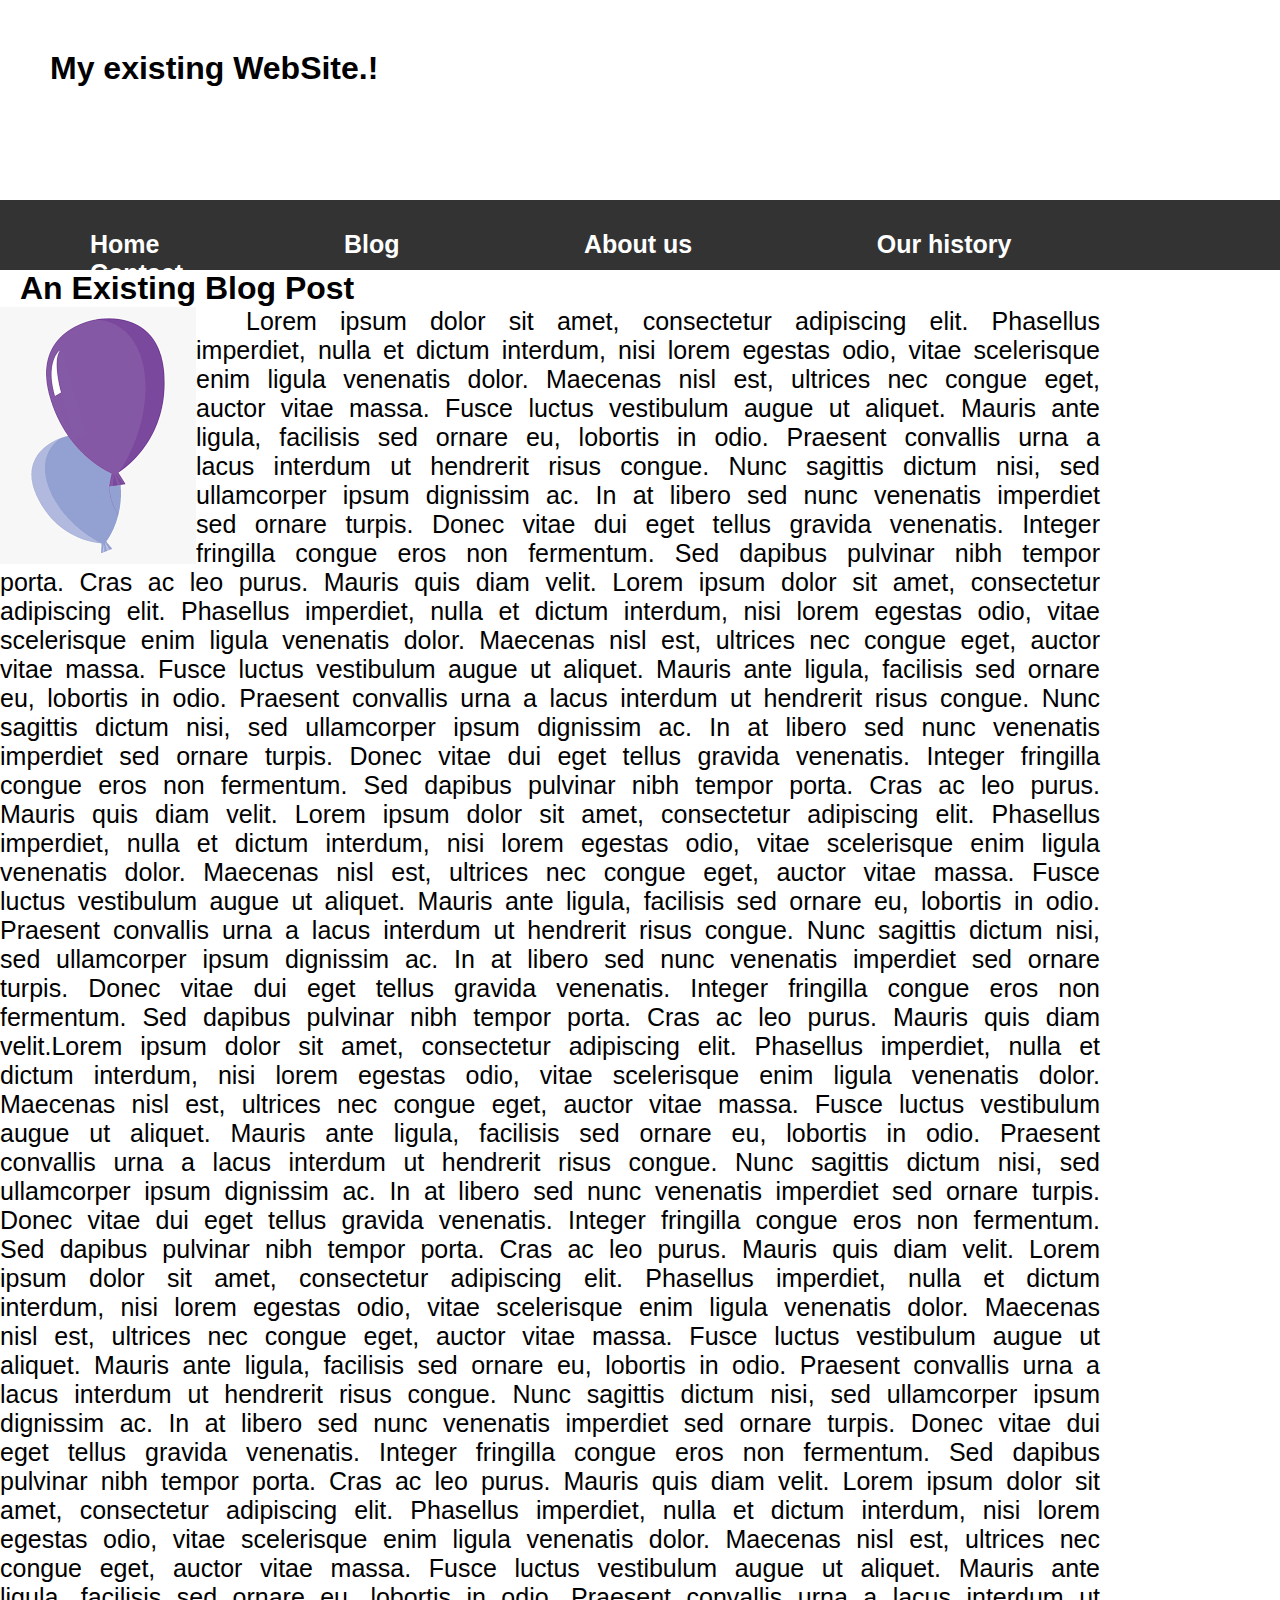
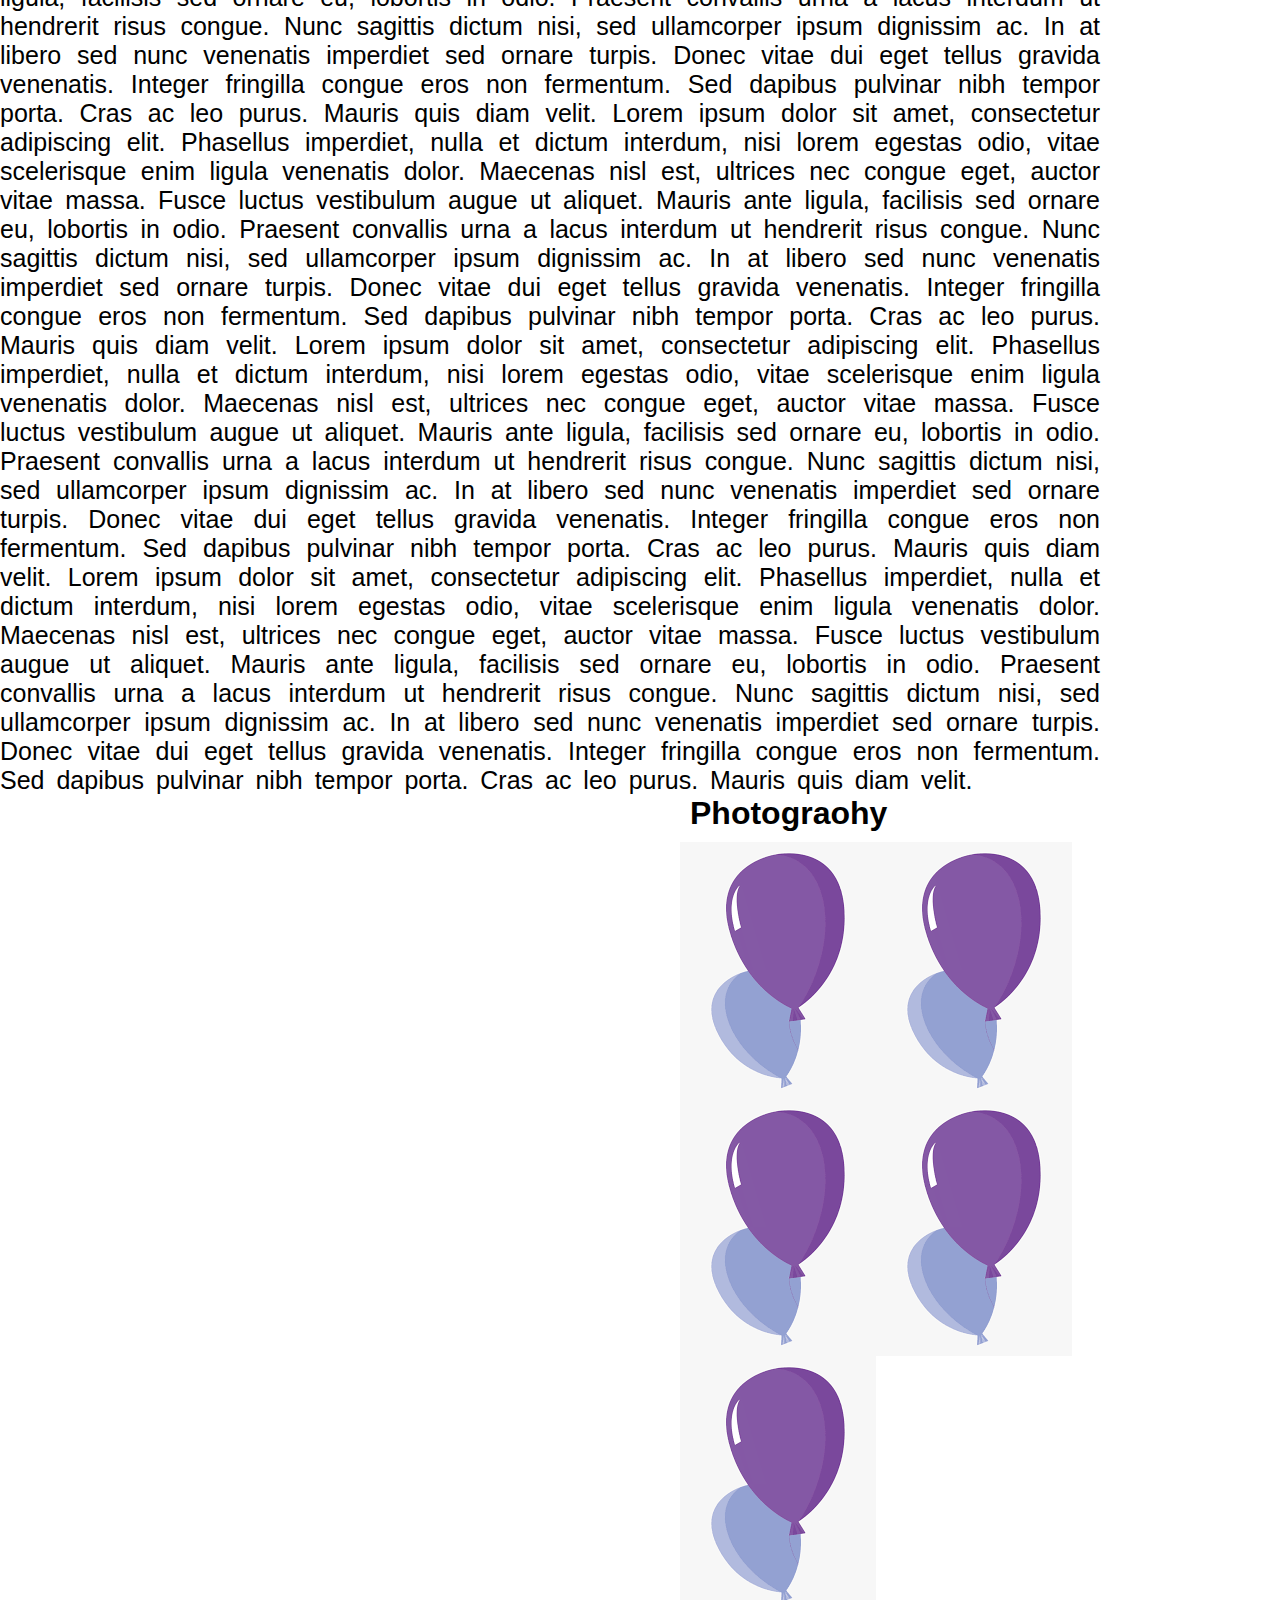
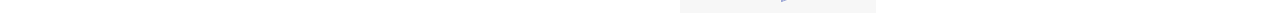
<file: FloatTask/task1.html>
<!DOCTYPE html>
<html lang="en">
<head>
    <meta charset="UTF-8">
    <meta http-equiv="X-UA-Compatible" content="IE=edge">
    <meta name="viewport" content="width=device-width, initial-scale=1.0">
    <title>Web page</title>
    <link rel="stylesheet" type="text/css" href="task1.css">
</head>
<body>
    <div class="wapper">
        <h1 class="heading">My existing WebSite.!</h1>
        <div class="navmain">
            <ul>
               <li><a href="#">Home</a></li>
               <li><a href="#">Blog</a></li>
               <li><a href="#">About us</a></li>
               <li><a href="#"> Our history</a></li>
               <li><a href="#">Contact</a></li>
            </ul>
        </div>
        <div class="maindiv">
            <div class="div1">
                <h1>An Existing Blog Post</h1>
                    <img src="Img/img4.jpg" alt="">
                    <p class="paragraph">
                    Lorem ipsum dolor sit amet, consectetur adipiscing elit. Phasellus imperdiet, nulla et dictum interdum, nisi lorem egestas odio, vitae scelerisque enim ligula venenatis dolor. Maecenas nisl est, ultrices nec congue eget, auctor vitae massa. Fusce luctus vestibulum augue ut aliquet. Mauris ante ligula, facilisis sed ornare eu, lobortis in odio. Praesent convallis urna a lacus interdum ut hendrerit risus congue. Nunc sagittis dictum nisi, sed ullamcorper ipsum dignissim ac. In at libero sed nunc venenatis imperdiet sed ornare turpis. Donec vitae dui eget tellus gravida venenatis. Integer fringilla congue eros non fermentum. 
                    Sed dapibus pulvinar nibh tempor porta. Cras ac leo purus. Mauris quis diam velit.
                    Lorem ipsum dolor sit amet, consectetur adipiscing elit. Phasellus imperdiet, nulla et dictum interdum, nisi lorem egestas odio, vitae scelerisque enim ligula venenatis dolor. Maecenas nisl est, ultrices nec congue eget, auctor vitae massa. Fusce luctus vestibulum augue ut aliquet. Mauris ante ligula, facilisis sed ornare eu, lobortis in odio. Praesent convallis urna a lacus interdum ut hendrerit risus congue. Nunc sagittis dictum nisi, sed ullamcorper ipsum dignissim ac. In at libero sed nunc venenatis imperdiet sed ornare turpis. Donec vitae dui eget tellus gravida venenatis. Integer fringilla congue eros non fermentum. 
                    Sed dapibus pulvinar nibh tempor porta. Cras ac leo purus. Mauris quis diam velit.
                    Lorem ipsum dolor sit amet, consectetur adipiscing elit. Phasellus imperdiet, nulla et dictum interdum, nisi lorem egestas odio, vitae scelerisque enim ligula venenatis dolor. Maecenas nisl est, ultrices nec congue eget, auctor vitae massa. Fusce luctus vestibulum augue ut aliquet. Mauris ante ligula, facilisis sed ornare eu, lobortis in odio. Praesent convallis urna a lacus interdum ut hendrerit risus congue. Nunc sagittis dictum nisi, sed ullamcorper ipsum dignissim ac. In at libero sed nunc venenatis imperdiet sed ornare turpis. Donec vitae dui eget tellus gravida venenatis. Integer fringilla congue eros non fermentum. 
                    Sed dapibus pulvinar nibh tempor porta. Cras ac leo purus. Mauris quis diam velit.Lorem ipsum dolor sit amet, consectetur adipiscing elit. Phasellus imperdiet, nulla et dictum interdum, nisi lorem egestas odio, vitae scelerisque enim ligula venenatis dolor. Maecenas nisl est, ultrices nec congue eget, auctor vitae massa. Fusce luctus vestibulum augue ut aliquet. Mauris ante ligula, facilisis sed ornare eu, lobortis in odio. Praesent convallis urna a lacus interdum ut hendrerit risus congue. Nunc sagittis dictum nisi, sed ullamcorper ipsum dignissim ac. In at libero sed nunc venenatis imperdiet sed ornare turpis. Donec vitae dui eget tellus gravida venenatis. Integer fringilla congue eros non fermentum. 
                    Sed dapibus pulvinar nibh tempor porta. Cras ac leo purus. Mauris quis diam velit.
                    Lorem ipsum dolor sit amet, consectetur adipiscing elit. Phasellus imperdiet, nulla et dictum interdum, nisi lorem egestas odio, vitae scelerisque enim ligula venenatis dolor. Maecenas nisl est, ultrices nec congue eget, auctor vitae massa. Fusce luctus vestibulum augue ut aliquet. Mauris ante ligula, facilisis sed ornare eu, lobortis in odio. Praesent convallis urna a lacus interdum ut hendrerit risus congue. Nunc sagittis dictum nisi, sed ullamcorper ipsum dignissim ac. In at libero sed nunc venenatis imperdiet sed ornare turpis. Donec vitae dui eget tellus gravida venenatis. Integer fringilla congue eros non fermentum. 
                    Sed dapibus pulvinar nibh tempor porta. Cras ac leo purus. Mauris quis diam velit.
                    Lorem ipsum dolor sit amet, consectetur adipiscing elit. Phasellus imperdiet, nulla et dictum interdum, nisi lorem egestas odio, vitae scelerisque enim ligula venenatis dolor. Maecenas nisl est, ultrices nec congue eget, auctor vitae massa. Fusce luctus vestibulum augue ut aliquet. Mauris ante ligula, facilisis sed ornare eu, lobortis in odio. Praesent convallis urna a lacus interdum ut hendrerit risus congue. Nunc sagittis dictum nisi, sed ullamcorper ipsum dignissim ac. In at libero sed nunc venenatis imperdiet sed ornare turpis. Donec vitae dui eget tellus gravida venenatis. Integer fringilla congue eros non fermentum. 
                    Sed dapibus pulvinar nibh tempor porta. Cras ac leo purus. Mauris quis diam velit.
                    Lorem ipsum dolor sit amet, consectetur adipiscing elit. Phasellus imperdiet, nulla et dictum interdum, nisi lorem egestas odio, vitae scelerisque enim ligula venenatis dolor. Maecenas nisl est, ultrices nec congue eget, auctor vitae massa. Fusce luctus vestibulum augue ut aliquet. Mauris ante ligula, facilisis sed ornare eu, lobortis in odio. Praesent convallis urna a lacus interdum ut hendrerit risus congue. Nunc sagittis dictum nisi, sed ullamcorper ipsum dignissim ac. In at libero sed nunc venenatis imperdiet sed ornare turpis. Donec vitae dui eget tellus gravida venenatis. Integer fringilla congue eros non fermentum. 
                    Sed dapibus pulvinar nibh tempor porta. Cras ac leo purus. Mauris quis diam velit.
                    Lorem ipsum dolor sit amet, consectetur adipiscing elit. Phasellus imperdiet, nulla et dictum interdum, nisi lorem egestas odio, vitae scelerisque enim ligula venenatis dolor. Maecenas nisl est, ultrices nec congue eget, auctor vitae massa. Fusce luctus vestibulum augue ut aliquet. Mauris ante ligula, facilisis sed ornare eu, lobortis in odio. Praesent convallis urna a lacus interdum ut hendrerit risus congue. Nunc sagittis dictum nisi, sed ullamcorper ipsum dignissim ac. In at libero sed nunc venenatis imperdiet sed ornare turpis. Donec vitae dui eget tellus gravida venenatis. Integer fringilla congue eros non fermentum. 
                    Sed dapibus pulvinar nibh tempor porta. Cras ac leo purus. Mauris quis diam velit.
                    Lorem ipsum dolor sit amet, consectetur adipiscing elit. Phasellus imperdiet, nulla et dictum interdum, nisi lorem egestas odio, vitae scelerisque enim ligula venenatis dolor. Maecenas nisl est, ultrices nec congue eget, auctor vitae massa. Fusce luctus vestibulum augue ut aliquet. Mauris ante ligula, facilisis sed ornare eu, lobortis in odio. Praesent convallis urna a lacus interdum ut hendrerit risus congue. Nunc sagittis dictum nisi, sed ullamcorper ipsum dignissim ac. In at libero sed nunc venenatis imperdiet sed ornare turpis. Donec vitae dui eget tellus gravida venenatis. Integer fringilla congue eros non fermentum. 
                    Sed dapibus pulvinar nibh tempor porta. Cras ac leo purus. Mauris quis diam velit.
                </p>
            </div>
            <div class="sticky">
                <h1>Photograohy</h1>
                <div class="child">
                <img src="Img/img4.jpg" alt="">
                <img src="Img/img4.jpg" alt="">  
                <img src="Img/img4.jpg" alt="">
                <img src="Img/img4.jpg" alt="">
                <img src="Img/img4.jpg" alt="">
            </div>
            </div>
        </div>
    </div>
</body>
</html>
</file>
<file: FloatTask/task1.css>
*{
    margin: 0;
    padding: 0;
}
body {

    margin: 0;
    font-family: Arial, Helvetica, sans-serif;
  }
  .heading{
      height: 150px;
      margin-top:50px;
      margin-left: 50px;
  }
  h1{
      /* text-align: center; */
      margin-left: 20px;
  }
 .navmain{
    overflow: hidden;
    background-color: #333;
    height: 70px;
  }
  ul{
    float: left;
    padding-top: 30px;
  }
  li {
      display: inline;  
  }
  li a{
      font-weight:bolder;
      font-size: 25px;
      padding: 0 5px;
      color: white;
      text-decoration: none;
      padding:0px 90px;
      text-align: center;
  }
  .maindiv{
     width: 100%;
     height: 100vh;
     overflow: visible; 
  }
  .div1{
      width: 1100px;
      float: left;
  }
  img{
      float: left;
  }
 .paragraph{
     text-align: right;
     text-indent: 50px;
     text-align: justify;
     word-spacing: 5px;
     font-size: 25px;
 }
 div .sticky{
     width:600px;
     float: right;
     margin-right: 10px;
     /* position: sticky !important; 
     top: 0;
     position: -webkit-sticky !important; 
     align-self: flex-start;
     height: auto;
   */
 }
 
 .child{
    padding: 10px;
    position: sticky;
    position: -webkit-sticky;
    top: 0;
 }
</file>
